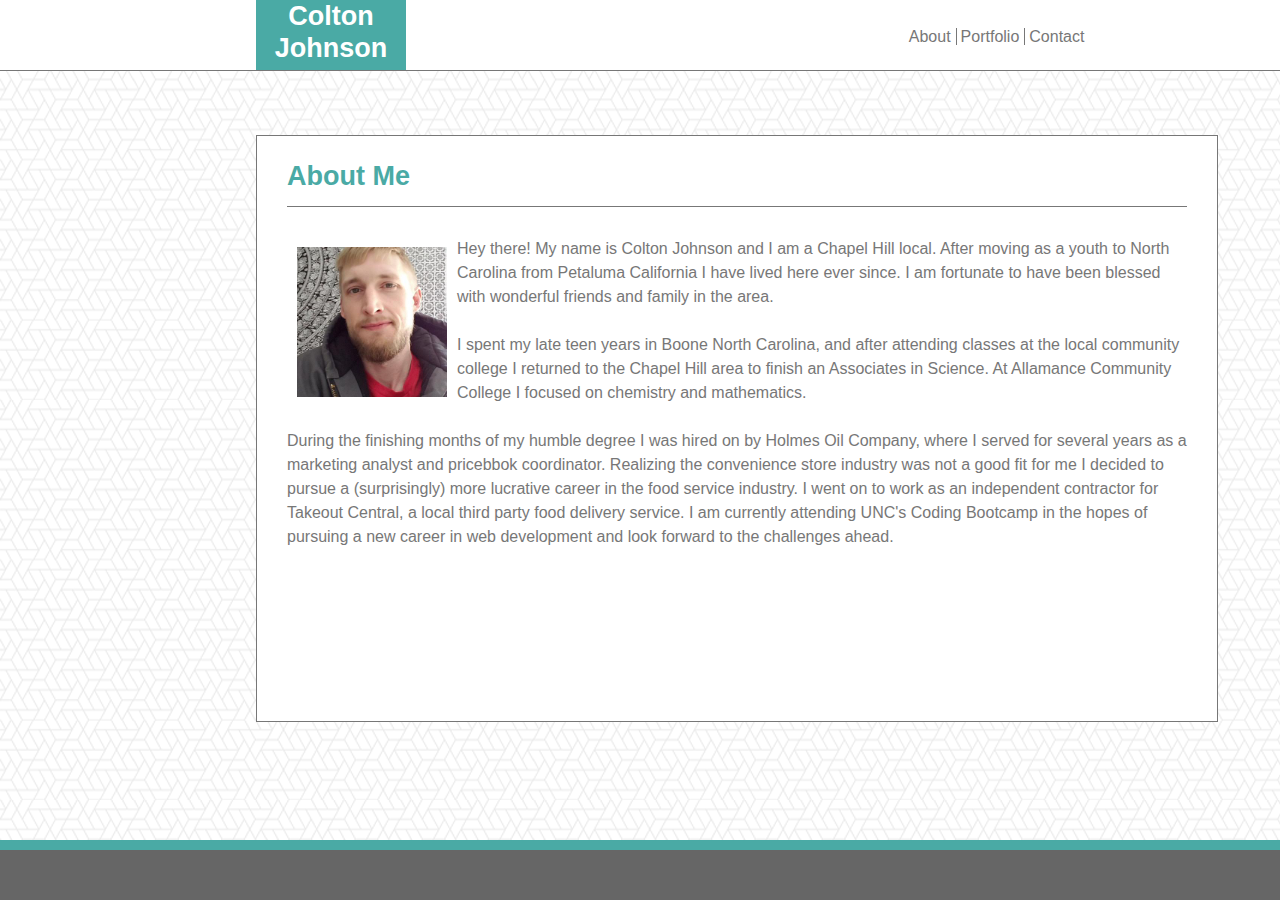
<file: index.html>
<!DOCTYPE html>
<html>
<head>
    <meta charset="utf-8" />
    <title>Basic Portfolio</title>
    <link rel="stylesheet" type="text/css" href="css/reset.css" />
    <link rel="stylesheet" type="text/css" href="css/style.css" /> 
</head>
<body class="body">
    <header class="header">
        <div class="name">
            <strong>Colton Johnson</strong>
        </div>
        <div class="toplist">
            <a id="about" href="index.html">About</a>
            <a id="portfolio" href="portfolio.html">Portfolio</a>
            <a id="contact" href="contact.html">Contact</a> 
        </div>
    </header>
        <section id="box1">   
            <div class="contentheader">
                <strong>About Me</strong>
            </div>
            <section class="box1contents">
                <div id="profile">
                    <img id="profilepic" src="images/selfie1.jpeg" alt="Colton Johnson" >
                </div>
                <div id="p1">
                    <p> Hey there! My name is Colton Johnson and I am a Chapel Hill local. After moving as a youth to North Carolina from Petaluma California I have lived here ever since. I am fortunate to have been blessed with wonderful friends and family in the area. 
                    </p>
                    <br>
                    <p>I spent my late teen years in Boone North Carolina, and after attending classes at the local community college I returned to the Chapel Hill area to finish an Associates in Science. At Allamance Community College I focused on chemistry and mathematics.
                    </p>  
                    <br>  
                    <p>  During the finishing months of my humble degree I was hired on by Holmes Oil Company, where I served for several years as a marketing analyst and pricebbok coordinator. Realizing the convenience store industry was not a good fit for me I decided to pursue a (surprisingly) more lucrative career in the food service industry. I went on to work as an independent contractor for Takeout Central, a local third party food delivery service. I am currently attending UNC's Coding Bootcamp in the hopes of pursuing a new career in web development and look forward to the challenges ahead.
                    </p>  
                </div>
            </section> 
        </section> 
    <footer class="footer">
    </footer>
</body>
</html>
</file>
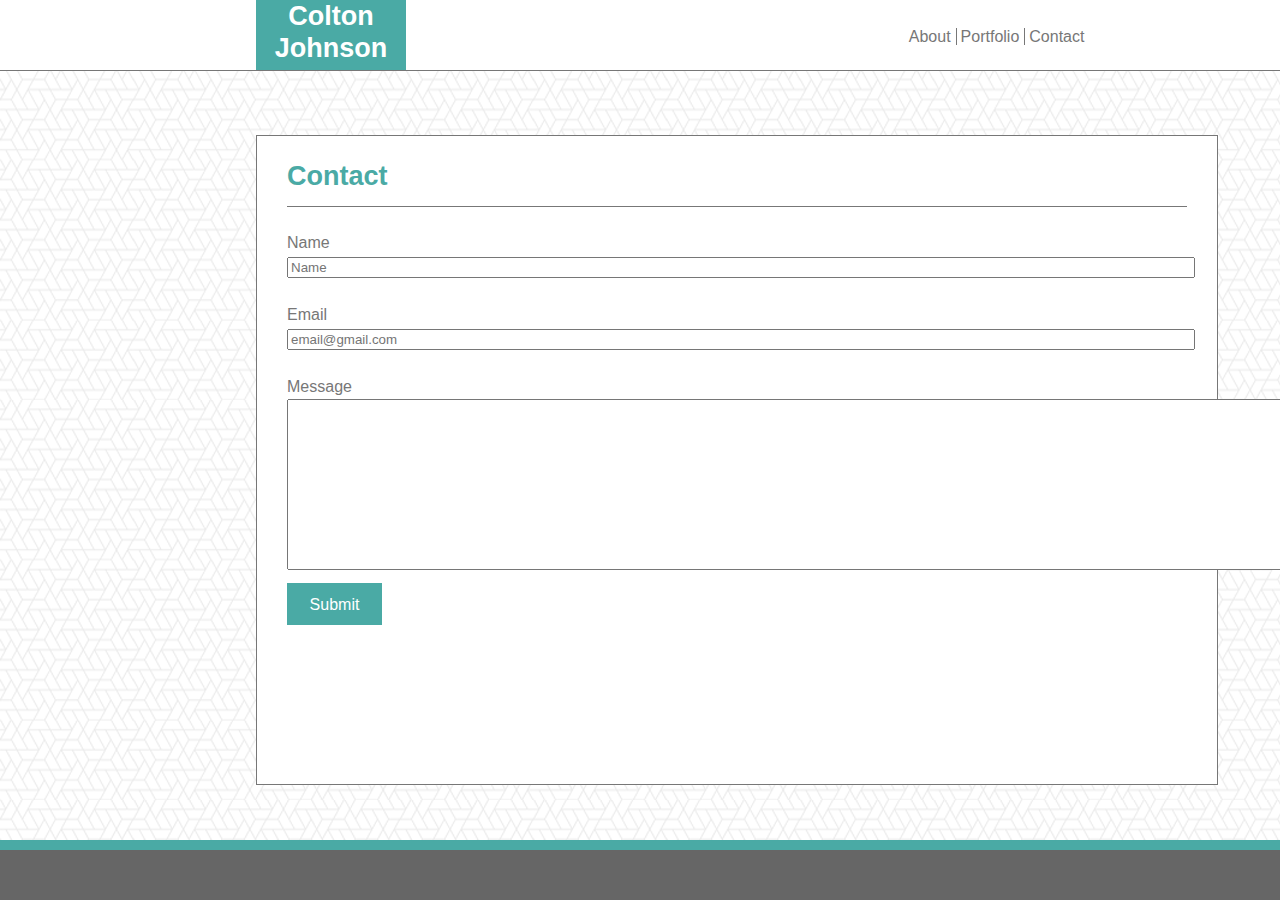
<file: contact.html>
<!DOCTYPE html>
<html>
<head>
    <meta charset="utf-8" />
    <title>Basic Portfolio</title>
    <link rel="stylesheet" type="text/css" href="css/reset.css" />
    <link rel="stylesheet" type="text/css" href="css/style.css" />
</head>
<body class="body">
    <header class="header">
        <div class="name">
            <strong>Colton Johnson</strong>
        </div>
        <div class="toplist">     
            <form>
                <a id="about" href="index.html">About</a>
                <a id="portfolio" href="portfolio.html">Portfolio</a>
                <a id="contact" href="contact.html">Contact</a>
            </form>     
        </div>
    </header>
    <div id="box3">
        <header class="contentheader">
            <strong>Contact</strong>
        </header>
        <form action="/action_page.php">
            <div id="form">
                <br>
                <p id="formname"> Name </p>
                <input type="text" name="name" placeholder="Name">
                <br>
                <br>
                <p id="formemail">Email </p>
                <input type="text" name="email" placeholder="email@gmail.com">
                <br>
                <br>
                <p id="formmessage">Message</p>
                <div id="messagefield">
                    <textarea rows="11" cols="123"></textarea>
                    <a id="submit" href="">Submit</a>
                </div>
            </div>
        </form>
    </div>
    <footer class="footer">
    </footer>
</body>
</html>
</file>
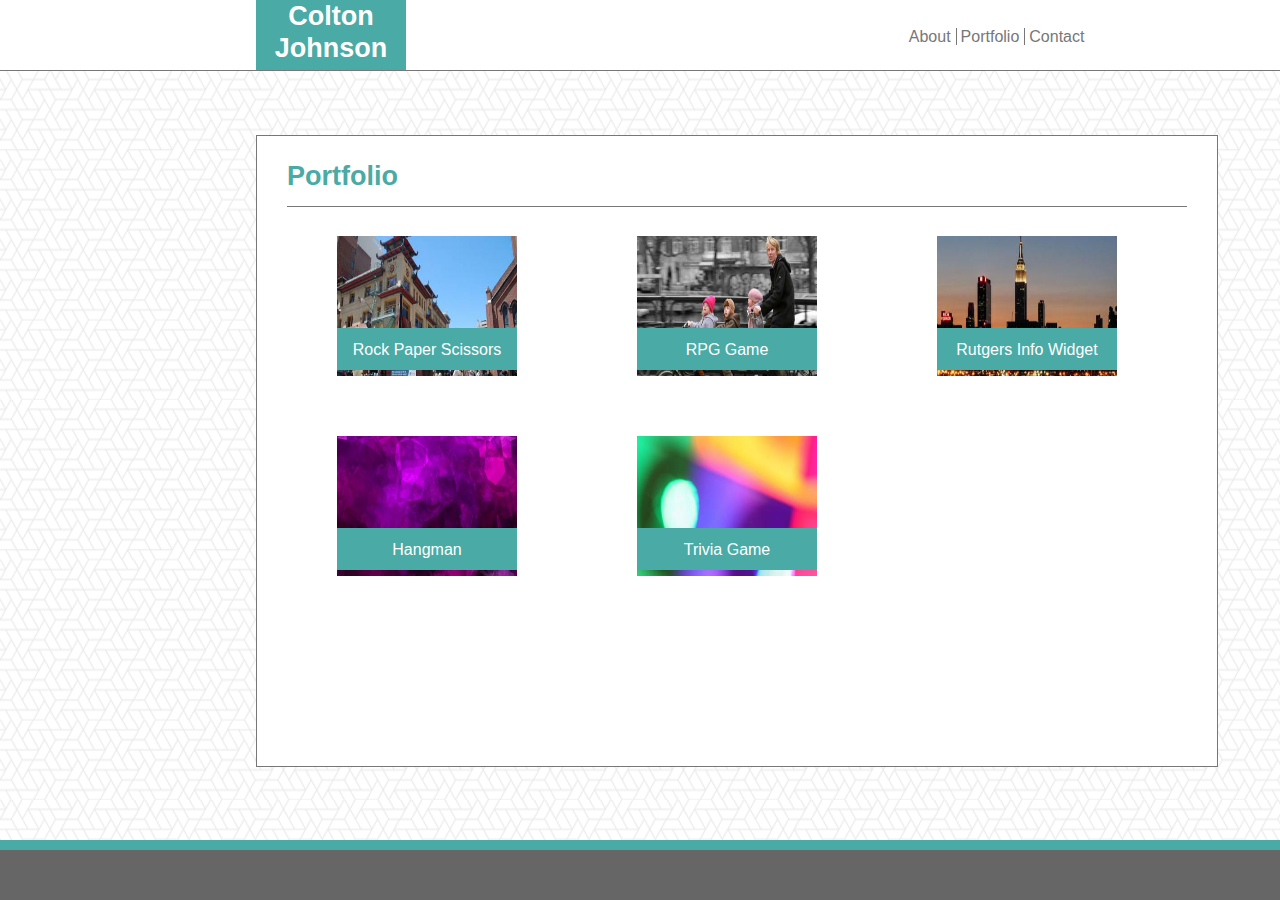
<file: portfolio.html>
<!DOCTYPE html>
<html>
<head>
    <meta charset="utf-8" />
    <title>Basic Portfolio</title>
    <link rel="stylesheet" type="text/css" href="css/reset.css" />
    <link rel="stylesheet" type="text/css" href="css/style.css" />
</head>
<body class="body">
    <header class="header">
        <div class="name">
            <strong>Colton Johnson</strong>
        </div>
        <div class="toplist">       
            <form>
                <a id="about" href="index.html">About</a>
                <a id="portfolio" href="portfolio.html">Portfolio</a>
                <a id="contact" href="contact.html">Contact</a>
            </form>  
        </div>
    </header>   
    <section class="box2">
        <header class="contentheader"><strong>Portfolio</strong></header>      
        <div id="pheaderstyle">
        </div>
        <div id="ph1">
            <img src="images/lorem1.jpg" alt="ph1">
        </div>
        <div id="ph2">
            <img src="images/lorem2.jpg" alt="ph2">
        </div>
        <div id="ph3">
            <img src="images/lorem3.jpg" alt="ph3">
        </div>
        <div id="ph4">
            <img src="images/lorem4.jpg" alt="ph4">
        </div>
        <div id="ph5">
            <img src="images/lorem5.jpg" alt="ph5">
        </div>   
        <a id="th1" href="">Rock Paper Scissors</a>
        <a id="th2" href="">RPG Game</a> 
        <a id="th3" href="">Rutgers Info Widget</a> 
        <a id="th4" href="">Trivia Game</a>
        <a id="th5" href="">Hangman</a>
    </section>
    <footer class="footer">
    </footer>
</body>
</html>
</file>
<file: css/style.css>
.header {background-color:#ffffff;
         font-family: 'Georgia', Times, Times New Roman, serif;
         display: block;
         height: 70px;
         width: 100%;
         position: fixed;
         top: 0;
         border-bottom: 1px;
         border-bottom-style: solid;
         border-bottom-color: #777777;

}

header {font-family: 'Arial', 'Helvetica Neue', Helvetica, sans-serif;

}

.toplist {position: absolute;
          left: 71%;
          top: 35%;
          margin: auto;
          display: inline; 
          color: #777777;  
        
}
          
#about { border-right: 1px;
          border-right-style: solid;
          border-right-color: #777777;
          padding-right: 5px;
          text-decoration: none;
          color: #777777;

}

#about:hover {color: #4aaaa5;

}

#about:default {color: #777777;

}

#portfolio {border-right: 1px;
            border-right-style: solid;
            border-right-color: #777777;
            padding-right: 5px;
            text-decoration: none;
            color: #777777;

}

#portfolio:hover {color: #4aaaa5;

}

#portfolio:default {color: #777777;

}

#contact {text-decoration: none;
          color: #777777;

}  

#contact:hover {color: #4aaaa5;

}

#contact:default {color: #777777;

}

.name {color: #ffffff;
       background-color: #4aaaa5;
       width: 150px;
       height: 70px;
       position: absolute;
       bottom: 0;
       top: 0;
       left: 20%;
       text-align: center;
       font-size: 24px;
       font-family: 'Arial', 'Helvetica Neue', Helvetica, sans-serif;
       font-weight: bold;
       line-height: 1.2;      
}

.body {background-image: url(../images/what-the-hex.png);
       color: #777777;
       font-family: 'Arial', 'Helvetica Neue', Helvetica, sans-serif;
       line-height: 1.5;
}

a {font-family: 'Arial', 'Helvetica Neue', Helvetica, sans-serif;
   line-height: 1.5;
   height: 22px;
}

strong {font-display: bold;
        font-size: 27px;      
}

.contentheader {color:#4aaaa5;
                float: left;
                margin: 10px;
                font-size: 20px;
                padding-top: 10px; 
                margin-left: 30px;
                font-size: 27px;
                font-weight: bold;     
}

#profile {float: left;
          margin: 10px;         
}

#p1 { text-align: left;
}

#box1 {height: 65%;
       width: 960px;
       background-color: #ffffff;
       text-align: center;
       margin: auto;
       position: absolute;
       top: 15%;
       right: 20%;
       left: 20%;
       border: 1px;
       border-style: solid;
       border-color: #777777;
}

.box1contents {position: absolute;
               right: 30px;
               top: 70px;
               border-top: 1px;
               border-top-style: solid;
               border-top-color: #777777;
               margin-left: 30px;
               padding-top: 30px;
}

#profilepic {width: 150px;
             height: 150px; 
             float: left;
}

.box2 {height: 70%;
       width: 960px;
       background-color: #ffffff;
       text-align: left;
       margin: auto;
       position: absolute;
       top: 15%;
       right: 20%;
       left: 20%;
       border: 1px;
       border-style: solid;
       border-color: #777777;
}

.box2contents {display: inline-block;
               width: 400px;
}

#box3 {height: 72%;
       width: 960px;
       background-color: #ffffff;
       text-align: left;
       margin: auto;
       position: absolute;
       top: 15%;
       right: 20%;
       left: 20%;
       border: 1px;
       border-style: solid;
       border-color: #777777;   
}


#form {position: absolute;
       right: 30px;
       Top: 70px;
       border-top: 1px;
       border-top-style: solid;
       border-top-color: #777777;
       width: 900px;
}

.formtags {font-size: 18px;
          display: inline-block;
}

#submit {margin-top: 10px;
         color: #ffffff;
         background-color: #4aaaa5;
         text-decoration: none;
         padding: 10px;
         position: absolute;
         top: 99%;
         width: 75px;
         text-align: center;    
}



#pheaderstyle {border-bottom: 1px;
               border-bottom-style: solid;
               border-bottom-color: #777777;
               width: 900px;
               position: absolute;
               top: 70px;
               left: 30px;
} 


#ph1 {position: absolute;
      top: 100px;
      right: 100px;
      
}

#ph2 {position: absolute;
      top: 100px;
      right: 400px;
     
}

#ph3 {position: absolute;
      top: 100px;
      right: 700px;
    
}

#ph4 {position: absolute;
      top: 300px;
      right: 700px;  
}

#ph5 {position: absolute;
      top: 300px;
      right: 400px;
} 
        
img {width: 180px;
     height: 140px;
}

#th1 {text-decoration: none;
      color: #ffffff;
      background-color: #4aaaa5;
      padding: 10px;
      z-index: 10;
      position: absolute;
      top: 192px;
      right: 700px;
      width: 160px;
      text-align: center;
}

#th2 {text-decoration: none;
      color: #ffffff;
      background-color: #4aaaa5;
      padding: 10px;
      z-index: 10;
      position: absolute;
      top: 192px;
      right: 400px;
      width: 160px;
      text-align: center;
}

#th3 {text-decoration: none;
      color: #ffffff;
      background-color: #4aaaa5;
      padding: 10px;
      z-index: 10;
      position: absolute;
      top: 192px;
      right: 100px;
      width: 160px;
      text-align: center;
}

#th4 {text-decoration: none;
      color: #ffffff;
      background-color: #4aaaa5;
      padding: 10px;
      z-index: 10;
      position: absolute;
      top: 392px;
      right: 400px;
      width: 160px;
      text-align: center;
}

#th5 {text-decoration: none;
      color: #ffffff;
      background-color: #4aaaa5;
      padding: 10px;
      z-index: 10;
      position: absolute;
      top: 392px;
      right: 700px;
      width: 160px;
      text-align: center;
}

input {width: 900px;
}

.footer {
    position: fixed;
    left: 0;
    bottom: 0;
    width: 100%;
    background-color: #666666;
    color: white;
    text-align: center;
    height: 50px;
    border-top: 10px;
    border-top-style: solid;
    border-top-color: #4aaaa5;
}
</file>
